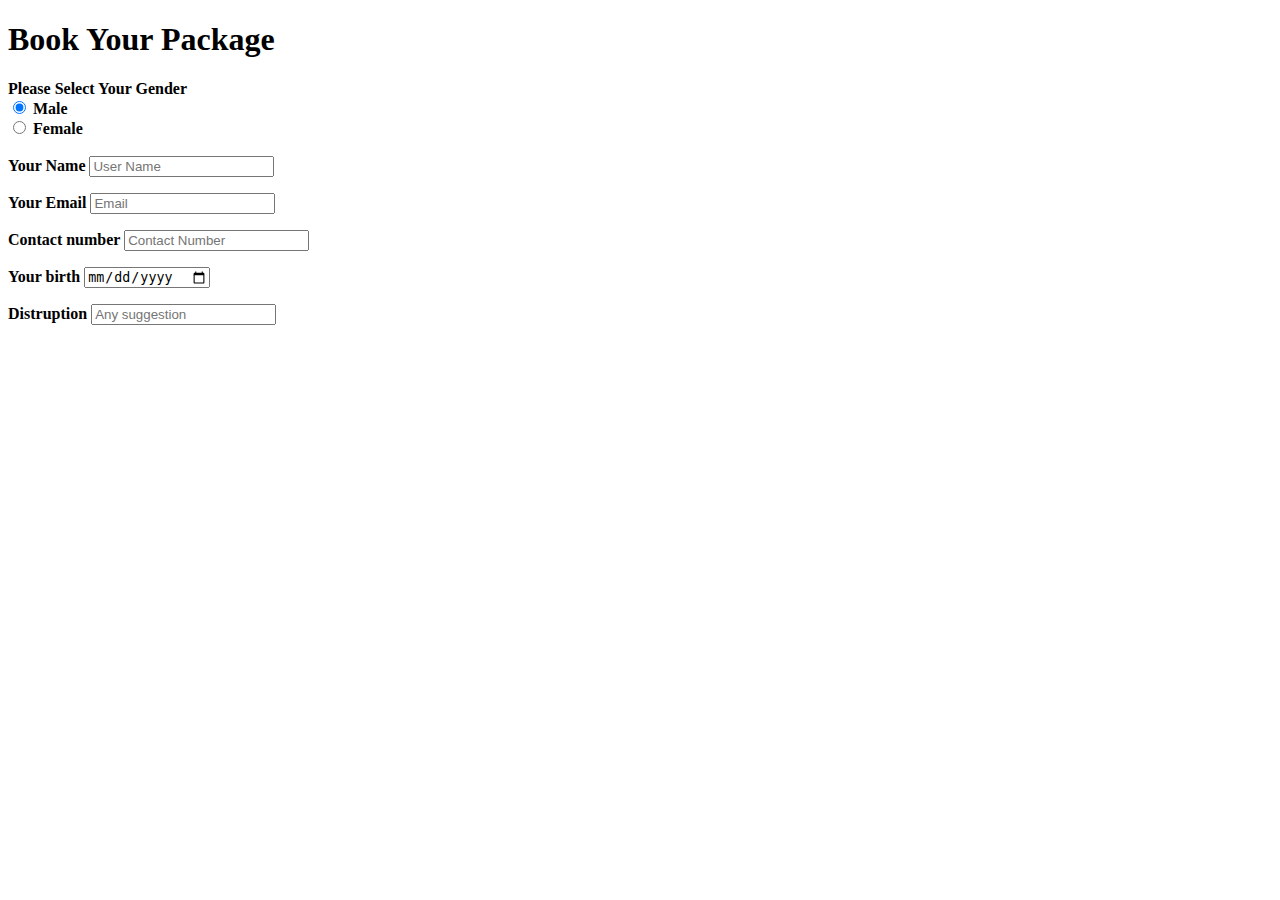
<file: Book Your Package.html>
<!DOCTYPE html>
<html lang="en">
<head>
    <meta charset="UTF-8">
    <meta http-equiv="X-UA-Compatible" content="IE=edge">
    <meta name="viewport" content="width=device-width, initial-scale=1.0">
    <title>Book Your Package</title>
</head>
<H1>Book Your Package</H1>
   <B> Please Select Your Gender <B></B>

    <br>

    
      <input type="radio"name="gender" value="Male" checked/> Male
      <br>

      <input type="radio"name="gender" value="Female"/> Female

    <br>
<BR>

    <b> Your Name<b>
        <input placeholder="User Name" type="User Name">

        <p>
        <p>
            <b>Your Email</b>
            <input placeholder="Email" type="Your Email">
            <p>
            
            </p>
            <b>Contact number</b>
            <input placeholder="Contact Number">
            <P>
            <B>Your birth</B>
            <input placeholder="birth" type="date">
            
            
            <p></p>
          <b>Distruption</b>
            <input placeholder="Any suggestion" type="distruption">
            <p></p>
<body>
    
</body>
</html>
</file>
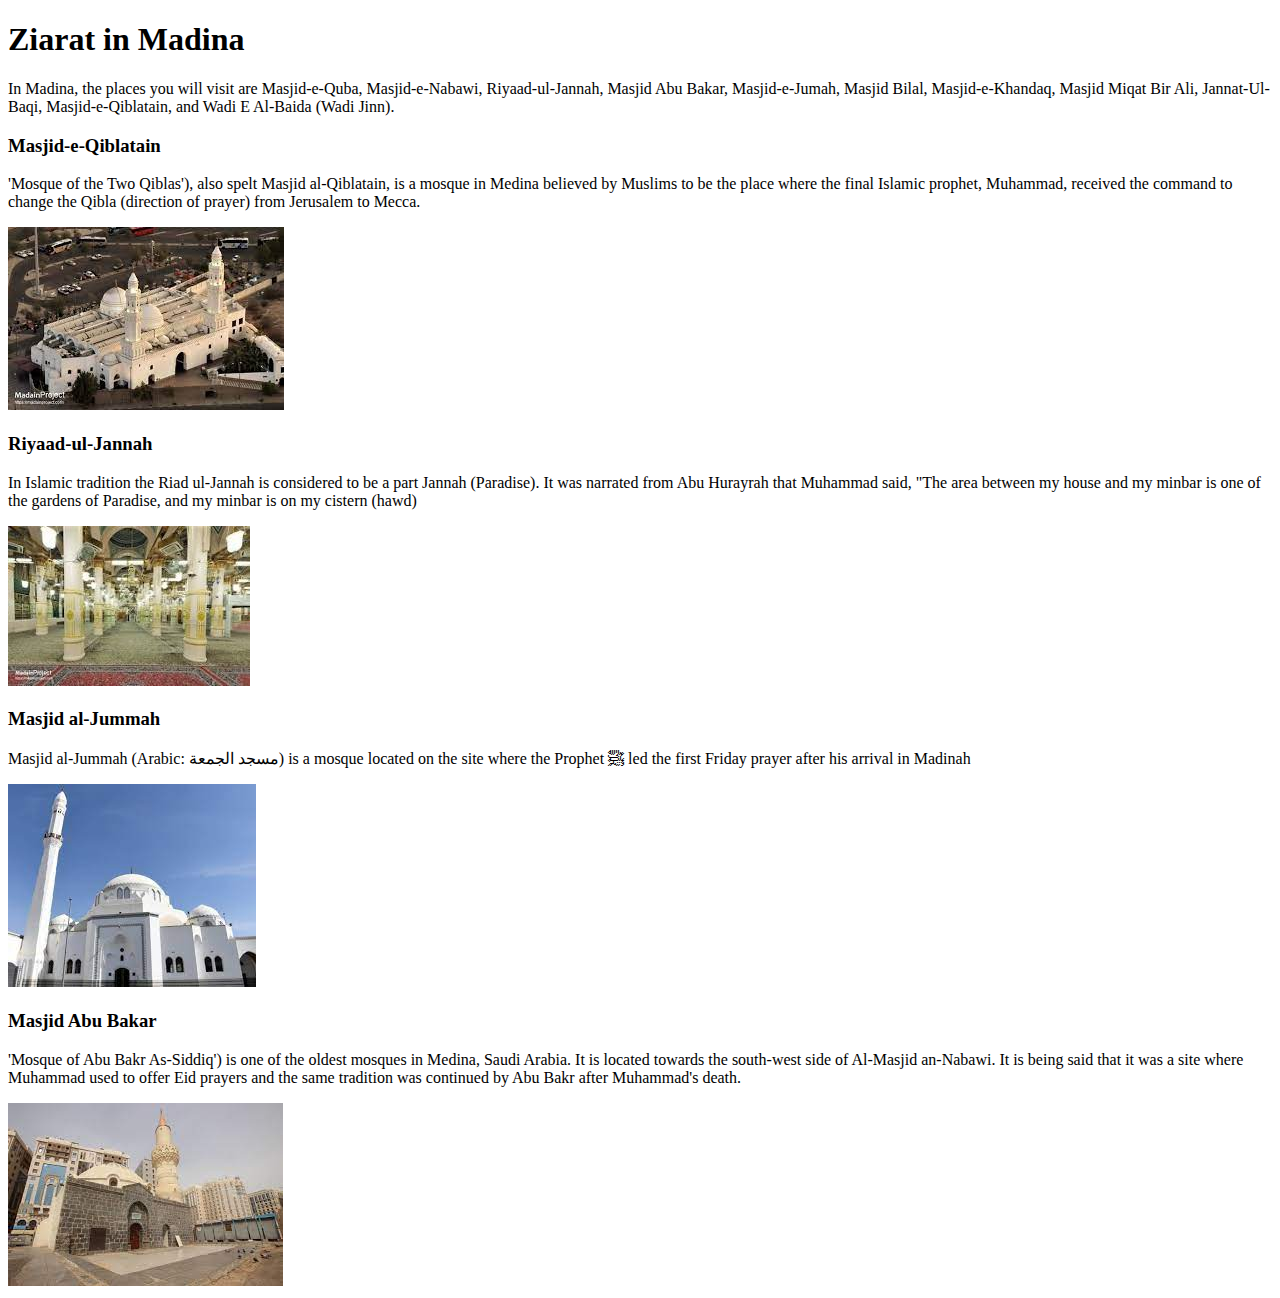
<file: Ziarat in Madina.html>
<!DOCTYPE html>
<html lang="en">
<head>
    <meta charset="UTF-8">
    <meta http-equiv="X-UA-Compatible" content="IE=edge">
    <meta name="viewport" content="width=device-width, initial-scale=1.0">
    <title>Document</title>
</head>
<h1>Ziarat in Madina</h1>


<body>
    
    <p>In Madina, the places you will visit are Masjid-e-Quba, Masjid-e-Nabawi, Riyaad-ul-Jannah, Masjid Abu Bakar, Masjid-e-Jumah, Masjid Bilal, Masjid-e-Khandaq, Masjid Miqat Bir Ali, Jannat-Ul-Baqi, Masjid-e-Qiblatain, and Wadi E Al-Baida (Wadi Jinn).</p>
    <b> </b>
    <h3>Masjid-e-Qiblatain</h3>
    <p>'Mosque of the Two Qiblas'), also spelt Masjid al-Qiblatain, is a mosque in Medina believed by Muslims to be the place where the final Islamic prophet, Muhammad, received the command to change the Qibla (direction of prayer) from Jerusalem to Mecca.</p>
    <img src="[data-uri]" alt="">

<h3>Riyaad-ul-Jannah</h3>  
<p>In Islamic tradition the Riad ul-Jannah is considered to be a part Jannah (Paradise). It was narrated from Abu Hurayrah that Muhammad said, "The area between my house and my minbar is one of the gardens of Paradise, and my minbar is on my cistern (hawd) </p>
<img src="[data-uri]" alt=""> 
<h3>Masjid al-Jummah</h3>
<p>Masjid al-Jummah (Arabic: مسجد الجمعة) is a mosque located on the site where the Prophet ﷺ led the first Friday prayer after his arrival in Madinah</p>
<img src="[data-uri]" alt="">
<h3>Masjid Abu Bakar</h3>
<p>'Mosque of Abu Bakr As-Siddiq') is one of the oldest mosques in Medina, Saudi Arabia. It is located towards the south-west side of Al-Masjid an-Nabawi. It is being said that it was a site where Muhammad used to offer Eid prayers and the same tradition was continued by Abu Bakr after Muhammad's death.</p>
<img src="[data-uri]" alt="">
    
</body>
</html>
</file>
